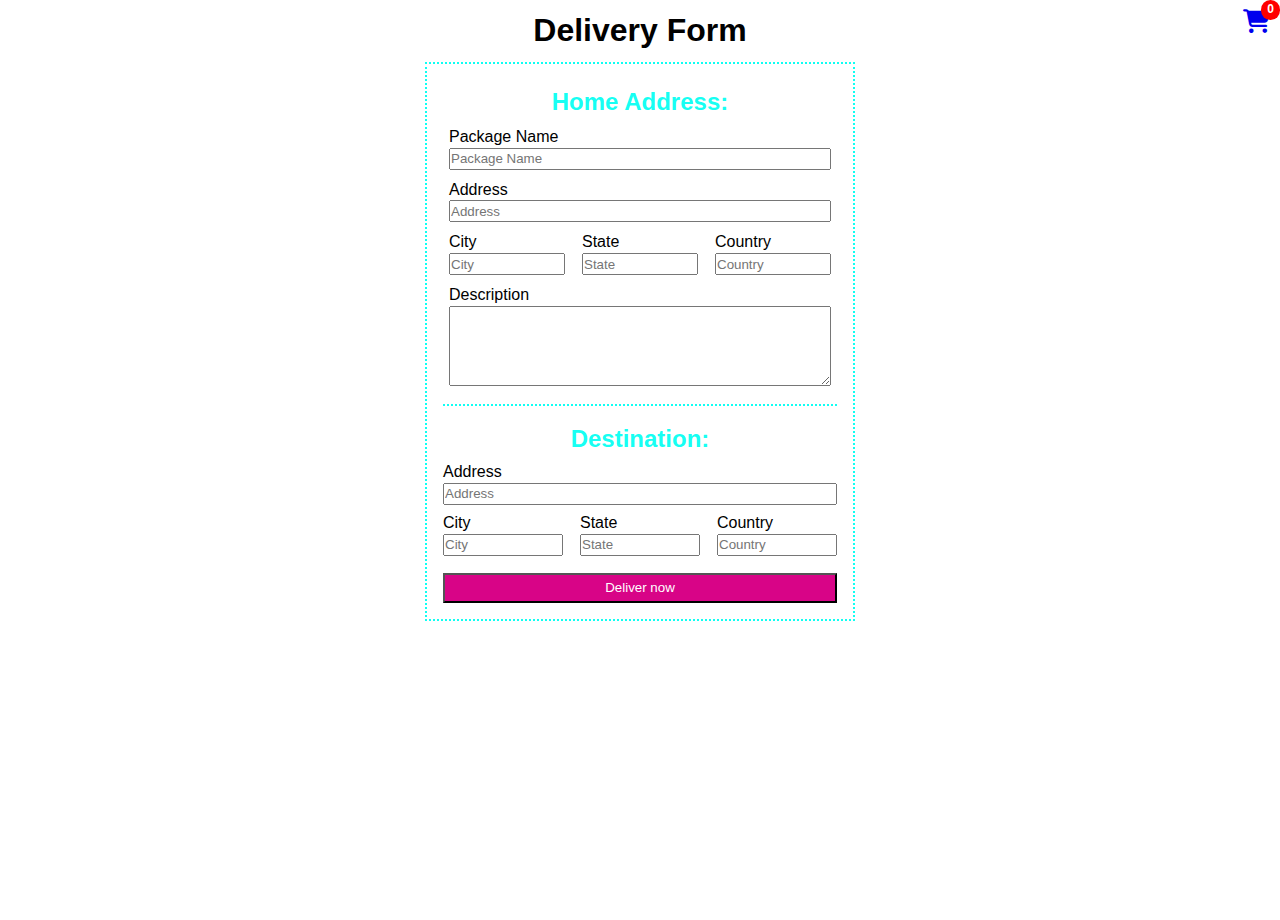
<file: html/package.html>
<!DOCTYPE html>
<html lang="en">
<head>
    <meta charset="UTF-8">
    <meta http-equiv="X-UA-Compatible" content="IE=edge">
    <meta name="viewport" content="width=device-width, initial-scale=1.0">
    <link rel="stylesheet" href="../css/parcel.css" type="text/css">
    <link rel="stylesheet" href="https://cdnjs.cloudflare.com/ajax/libs/font-awesome/6.6.0/css/all.min.css">
    <link rel="stylesheet" href="../css/errorMessage.css" type="text/css">
    <title>Delivery form</title>
</head>
<body>
    <div class="cart-container">
        <a href="packageDashboard.html"> 
        <i class="fas fa-shopping-cart  fa-2xl" aria-hidden="true"></i>
        <span class="cart-count">0</span>
        </a>
       
    </div>
    
    <div class="container">
        <header><h1>Delivery Form</h1></header>
        <div class="wrapper">
            <form id="deliveryForm">
                <div class="wrapper-item1">
                    <h2>Home Address:</h2>
                    <p>
                        <label for="packageName">Package Name</label>
                        <input type="text" id="packageName" name="packageName" placeholder="Package Name" required>
                    </p>
                    <p>
                        <label for="address">Address</label>
                        <input type="text" id="address" name="presentLocation[address]" placeholder="Address" required>
                    </p>
                    <p>
                        <label for="city">City</label>
                        <input type="text" id="city" name="presentLocation[city]" placeholder="City" required>
                    </p>
                    <p>
                        <label for="country">Country</label>
                        <input type="text" id="country" name="presentLocation[country]" placeholder="Country" required>
                    </p>
                    <p>
                        <label for="state">State</label>
                        <input type="text" id="state" name="presentLocation[state]" placeholder="State" required>
                    </p>
                    <p>
                        <label for="description">Description</label>
                        <textarea id="description" id="description" name="description" required></textarea>
                    </p>   
                </div>
                <div class="wrapper-item2">
                    <h2>Destination:</h2>
                    <p>
                        <label for="address">Address</label>
                        <input type="text" id="address2" placeholder="Address" name="destination[address]" required>
                    </p>
                    <p>
                        <label for="city">City</label>
                        <input type="text" id="city2" placeholder="City" name="destination[city]" required>
                    </p>
                    <p>
                        <label for="country">Country</label>
                        <input type="text" id="country2" placeholder="Country" name="destination[country]" required>
                    </p>
                    <p>
                        <label for="state">State</label>
                        <input type="text" id="state2" placeholder="State" name="destination[state]" required>
                    </p>
                </div>
                <div class="wrapper-item3">
                    <p><button>Deliver now</button></p>
                </div>
            </form>
        </div>
    </div>
    <div class="error-container" style="display: none;">
        <div class="error-content">
            <h1 class="error-title">Oops!</h1>
            <p class="error-message"></p>
            <a href="packageDashboard.html" class="home-link">Go Back</a>
        </div>
    </div>
    <script src="../js/parcel.js"></script>
</body>
</html>
</file>
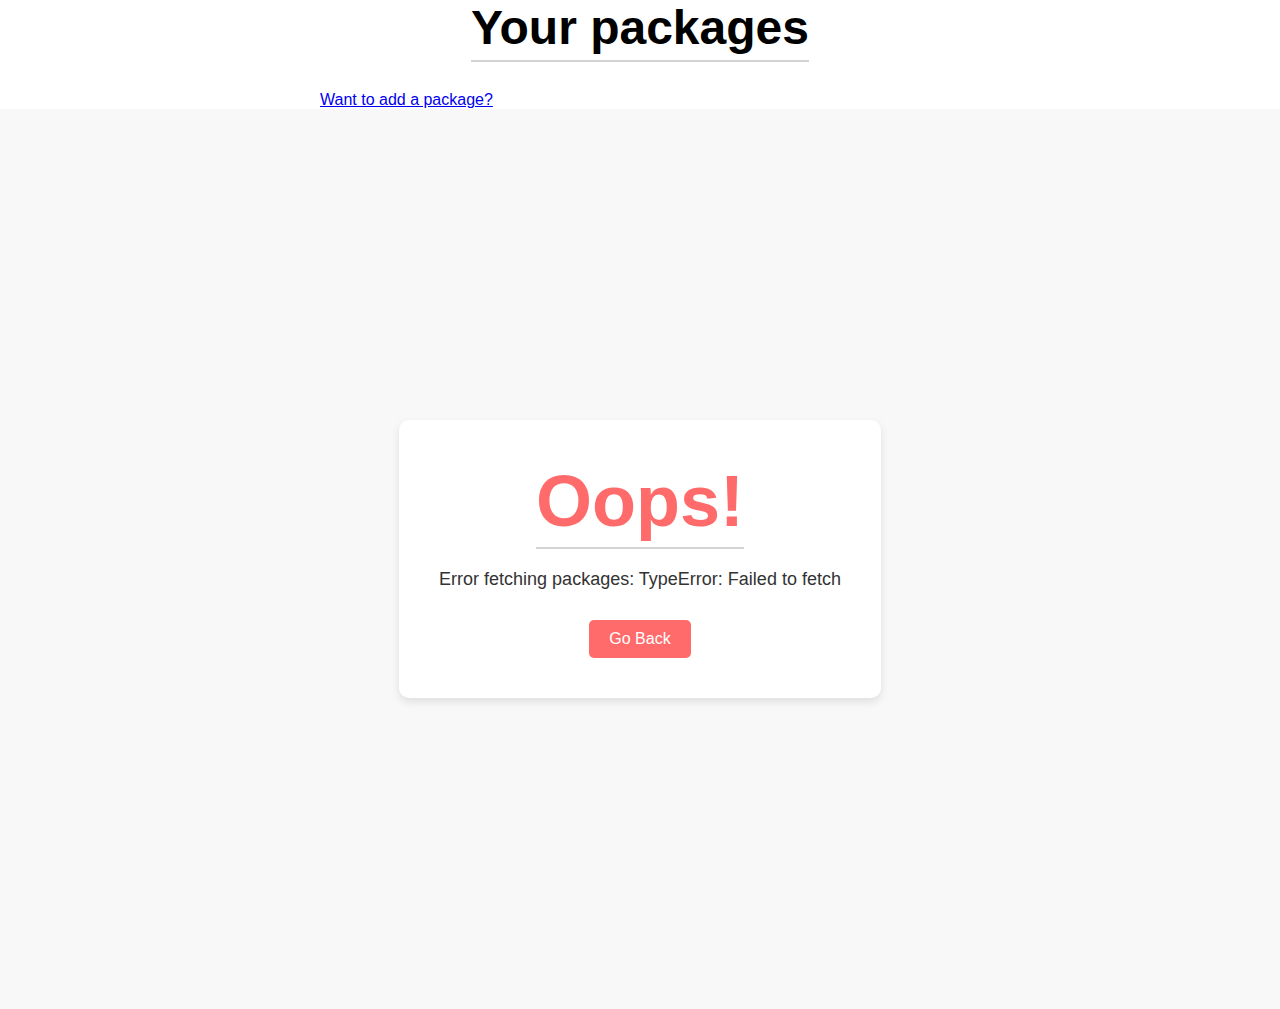
<file: html/packageDashboard.html>
<!DOCTYPE html>
<html lang="en">
<head>
    <meta charset="UTF-8">
    <meta name="viewport" content="width=device-width, initial-scale=1.0">
    <title>Dashboard</title>
    <link rel="stylesheet" href="../css/dashboard.css" type="text/css">
    <link rel="stylesheet" href="https://cdnjs.cloudflare.com/ajax/libs/font-awesome/6.6.0/css/all.min.css">
    <link rel="stylesheet" href="../css/errorMessage.css" type="text/css">
</head>
<body>
    <div class="container">
    <header>
        <h1>Your packages</h1>
    </header>
  
     <div class="packageContainer"></div> 
     <a href="package.html">Want to add a package?</a>
    </div>
    <div class="error-container" style="display: none;">
        <div class="error-content">
            <h1 class="error-title">Oops!</h1>
            <p class="error-message">Something went wrong. Please try again later.</p>
            <a href="/" class="home-link">Go Back </a>
        </div>
    </div>
    <script src="../js/packageDashboard.js"></script>
</body>
</html>
</file>
<file: css/errorMessage.css>
* {
    margin: 0;
    padding: 0;
    box-sizing: border-box;
}

.error-container {
    display: flex;
    justify-content: center;
    align-items: center;
    height: 100vh;
    background-color: #f8f8f8;
    font-family: 'Arial', sans-serif;
}

.error-content {
    text-align: center;
    background-color: #fff;
    padding: 40px;
    border-radius: 10px;
    box-shadow: 0 4px 8px rgba(0, 0, 0, 0.1);
}

.error-title {
    font-size: 72px;
    color: #ff6b6b;
    margin-bottom: 20px;
}

.error-message {
    font-size: 18px;
    color: #333;
    margin-bottom: 30px;
}

.home-link {
    display: inline-block;
    padding: 10px 20px;
    background-color: #ff6b6b;
    color: white;
    text-decoration: none;
    border-radius: 5px;
    transition: background-color 0.3s ease;
}

.home-link:hover {
    background-color: #e55a5a;
}
</file>
<file: css/dashboard.css>
*{
  margin:0px;
  padding:0px;
  font-size: 16px;
  font-family:Arial, Helvetica, sans-serif ;
}
header{
  text-align: center;
  margin-bottom: 1.8rem;
  
}
h1{
  display:inline-block;
  padding-bottom: 5px;
  font-size: 3rem;
  font-weight: bold;
  border-bottom:2px solid #D3D3D3 ;
}
.container{
  max-width:40rem;
  margin: 0px auto;
}
.packageContainer {
  display: grid;
}
.packageItems{
  padding:1rem;
  display: grid;
  grid-template-columns:93% 7%;

}
.packageItems p {
  font-size: 1.3rem;
}
</file>
<file: css/parcel.css>
/* Reset settings */
*{
    box-sizing: border-box;
    margin:0px;
    padding:0px;
}
body{
    margin: 10px;
    line-height: 1.3;
    font-family: Arial, Helvetica, sans-serif;
    font-size: 16px;
    height: 100vh;
}
.container{
    max-width: 450px;
    margin: 0px auto;
}
header h1{
    text-align: center;
}
.wrapper{
    padding: 1em;
    margin: 10px;
    border:dotted 2px rgba(0, 255, 242, 0.932);
    display: grid;
    grid-template-columns: 1fr;
    justify-content: center;
    align-items: center;
}
.wrapper form{
    display:grid;
    grid-template-columns: 1fr;
    gap:17px;
    width:100%;
}
.wrapper-item1 {
    padding:6px;
    padding-bottom: 12px;
    display: grid;
    grid-template-columns:repeat(3,1fr);
    column-gap:17px;
    row-gap:10px;
    grid-template-areas: 
     "header header header"
     "Name Name Name"
     "address address address"
     "City State Country"
     "description description description"
    ;
    border-bottom: dotted 2px rgba(0, 255, 242, 0.932);
    justify-content: center;
    align-items: center;
    width:100%
}
 h2{
 grid-area: header;
 text-align: center;
 color: rgba(0, 255, 242, 0.932);;
}
.wrapper-item1 p:nth-child(2){
    grid-area: Name;
}
 p input{
    width:100%;
    height:22px;
}
.wrapper-item1 p label{
    margin:0px;
}
.wrapper-item1 p:nth-child(3){
    grid-area: address;
}
.wrapper-item p:nth-child(4) {
    grid-area: City ;
}
.wrapper-item1 p:nth-child(6){
    grid-area: State;
}
.wrapper-item1 p:nth-child(5){
    grid-area: Country;
}
 .wrapper-item1 p:nth-child(7){
    grid-area: description;
 }
 .wrapper-item1 p textarea {
    width:100%;
    height:80px
 }
 .wrapper-item2 {
    display: grid;
    grid-template-columns: repeat(3,1fr);
    column-gap:17px;
    row-gap: 8px;
    grid-template-areas: 
     "header header header"
     "address address address"
     "City State Country"
    ;
    justify-content: center;
    align-items: center;
    width:100%;
 }
 h2{
    grid-area: header;

 }
 .wrapper-item2 p:nth-child(2){
  grid-area: address;
 }
 .wrapper-item2 p:nth-child(3){
    grid-area: City;
 }
 .wrapper-item2 p:nth-child(5){
   grid-area: State;
 }
 .wrapper-item2 p:nth-child(4){
    grid-area:Country;
 }
 .wrapper-item3 p button{
    width: 100%;
    height: 30px;
    color: white;
    background: rgb(216, 4, 135);
 }

.cart-container {
    position: relative;
    display: inline-block;
    float: right;
}

.cart-count {
    position: absolute;
    top: -10px; 
    right: -10px;
    background-color: red;
    color: white;
    padding: 2px 6px;
    border-radius: 50%; 
    font-size: 12px;
    font-weight: bold;
}

.cart-container i {
    font-size: 24px;
}
</file>
